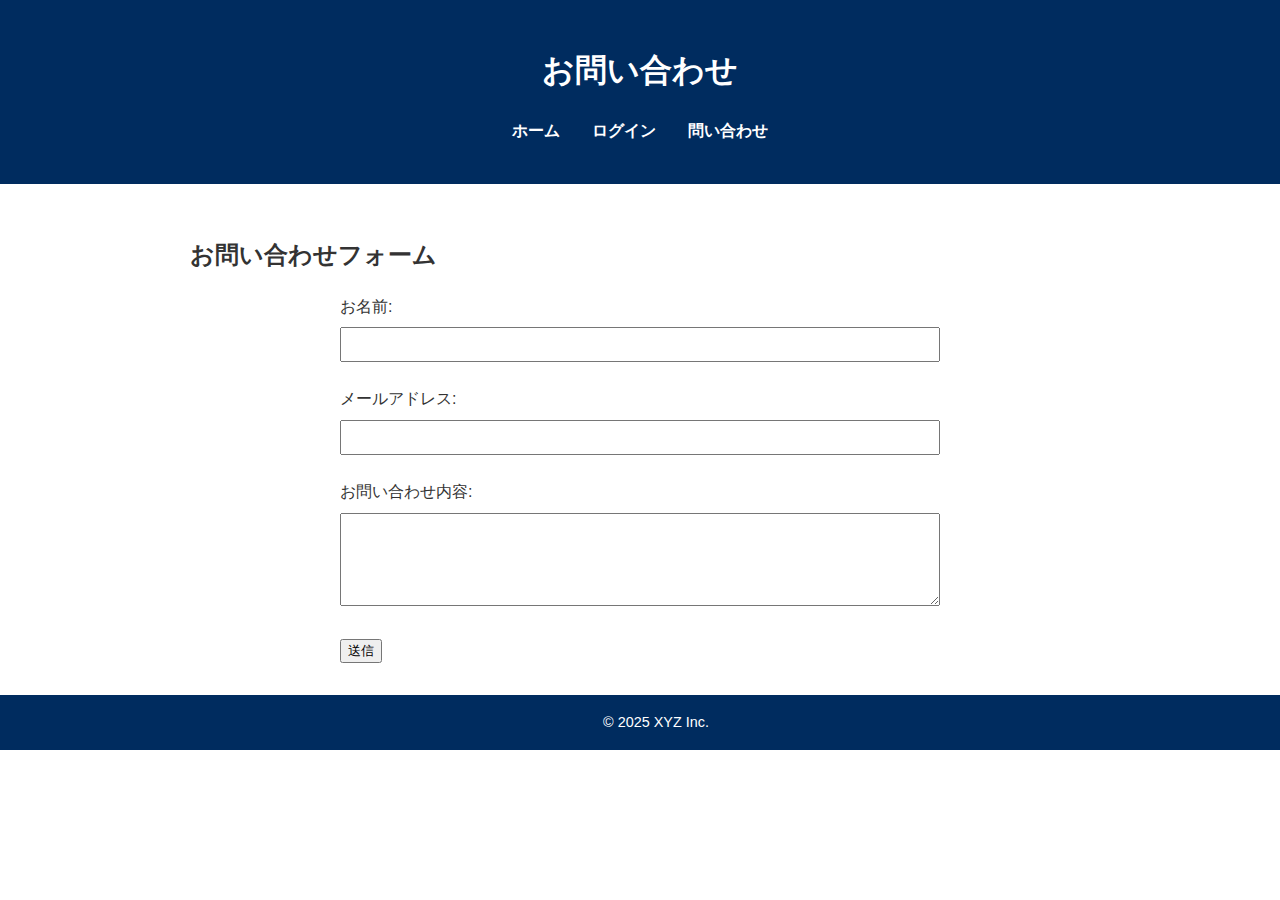
<file: public/contact.html>
<!DOCTYPE html>
<html lang="ja">
<head>
    <meta charset="UTF-8">
    <title>問い合わせ - githunハンズオン</title>
    <link rel="stylesheet" href="styles.css">
</head>
<body>
    <header>
        <h1>お問い合わせ</h1>
        <nav>
            <ul>
                <li><a href="index.html">ホーム</a></li>
                <li><a href="#">ログイン</a></li>
                <li><a href="#">問い合わせ</a></li>
            </ul>
        </nav>
    </header>
    <main>
        <h2>お問い合わせフォーム</h2>
        <form id="contact-form">
            <div class="form-group">
                <label for="name">お名前:</label>
                <input type="text" id="name" name="name">
            </div>
            <div class="form-group">
                <label for="email">メールアドレス:</label>
                <input type="email" id="email" name="email">
            </div>
            <div class="form-group">
                <label for="message">お問い合わせ内容:</label>
                <textarea id="message" name="message" rows="5"></textarea>
            </div>
            <button type="submit">送信</button>
        </form>
    </main>
    <footer>&copy; 2025 XYZ Inc.</footer>
</body>
</html>
</file>
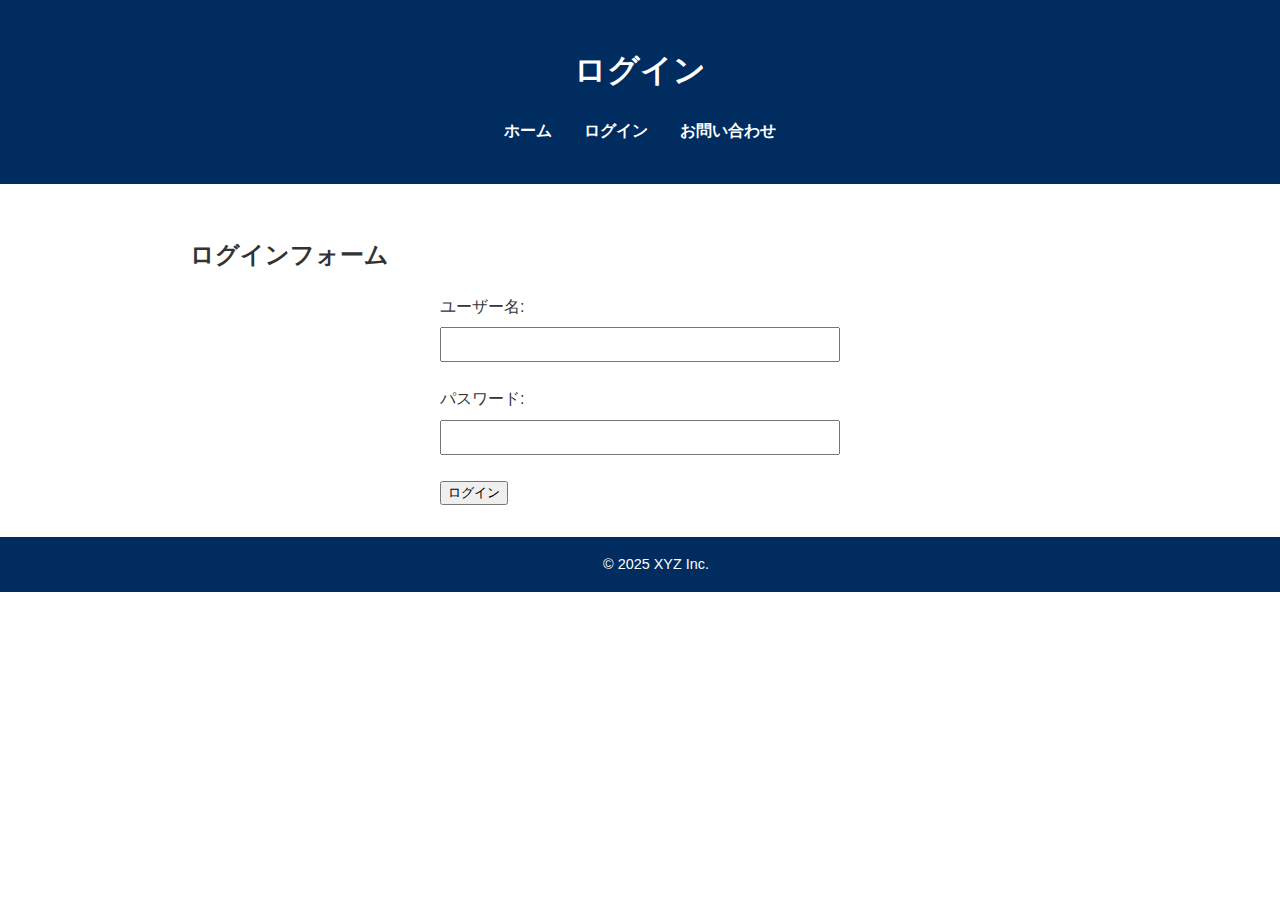
<file: public/login.html>
<!DOCTYPE html>
<html lang="ja">
<head>
    <meta charset="UTF-8">
    <title>ログイン - githunハンズオン</title>
    <link rel="stylesheet" href="styles.css">
</head>
<body>
    <header>
        <h1>ログイン</h1>
        <nav>
            <ul>
                <li><a href="index.html">ホーム</a></li>
                <li><a href="#">ログイン</a></li>
                <li><a href="#">お問い合わせ</a></li>
            </ul>
        </nav>
    </header>
    <main>
        <h2>ログインフォーム</h2>
        <form id="login-form">
            <div class="form-group">
                <label for="username">ユーザー名:</label>
                <input type="text" id="username" name="username">
            </div>
            <div class="form-group">
                <label for="password">パスワード:</label>
                <input type="password" id="password" name="password">
            </div>
            <button type="submit">ログイン</button>
        </form>
    </main>
    <footer>&copy; 2025 XYZ Inc.</footer>
</body>
</html>
</file>
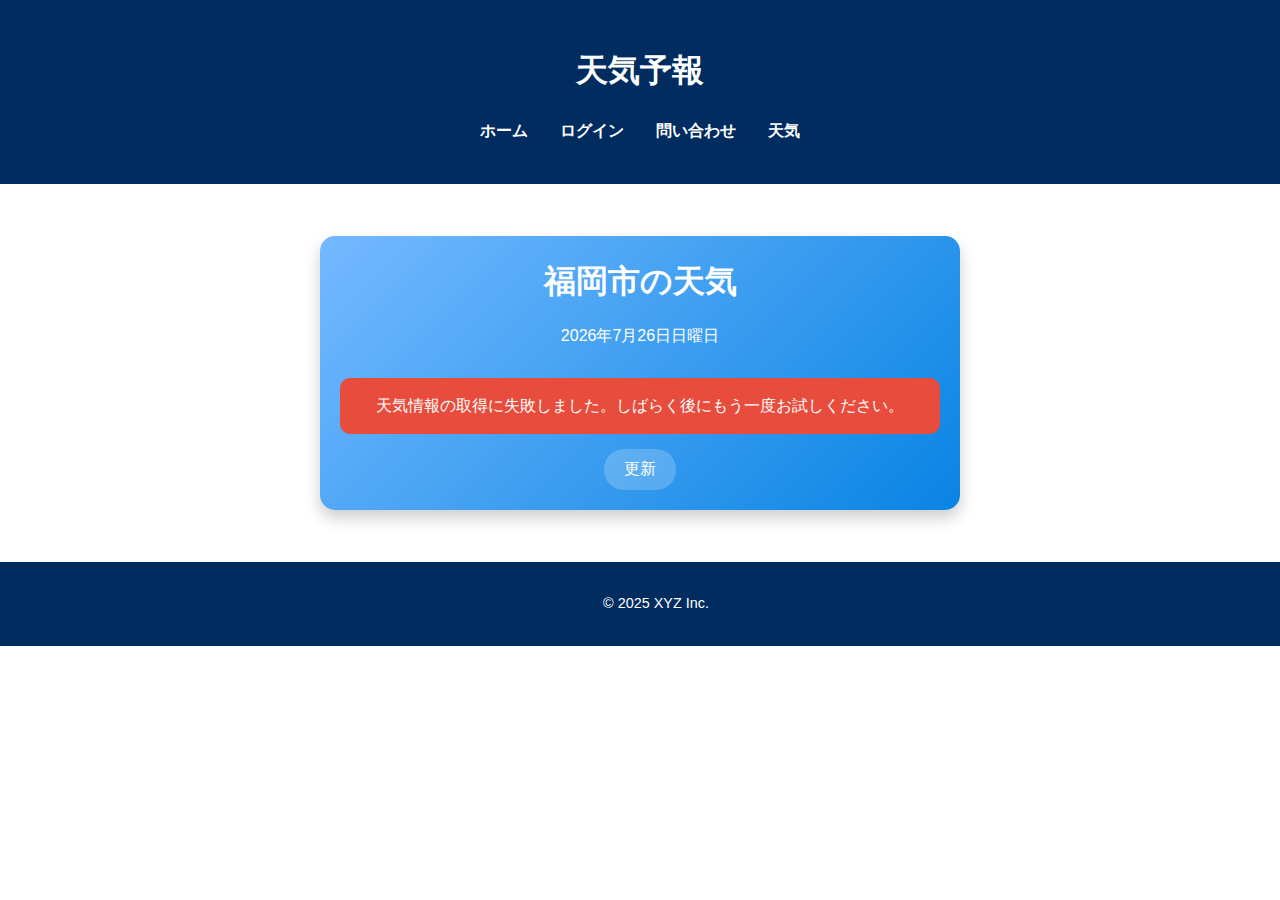
<file: public/weather.html>
<!DOCTYPE html>
<html lang="ja">
<head>
    <meta charset="UTF-8">
    <meta name="viewport" content="width=device-width, initial-scale=1.0">
    <title>天気予報 - githubハンズオン</title>
    <link rel="stylesheet" href="styles.css">
    <style>
        .weather-container {
            max-width: 600px;
            margin: 20px auto;
            padding: 20px;
            background: linear-gradient(135deg, #74b9ff, #0984e3);
            border-radius: 15px;
            color: white;
            box-shadow: 0 8px 16px rgba(0,0,0,0.2);
        }
        
        .weather-header {
            text-align: center;
            margin-bottom: 30px;
        }
        
        .weather-header h2 {
            margin: 0;
            font-size: 2em;
        }
        
        .weather-info {
            display: grid;
            grid-template-columns: 1fr 1fr;
            gap: 20px;
            margin-bottom: 20px;
        }
        
        .weather-main {
            text-align: center;
        }
        
        .temperature {
            font-size: 3em;
            font-weight: bold;
            margin: 10px 0;
        }
        
        .weather-description {
            font-size: 1.2em;
            text-transform: capitalize;
        }
        
        .weather-details {
            background: rgba(255,255,255,0.1);
            padding: 15px;
            border-radius: 10px;
        }
        
        .weather-details h3 {
            margin-top: 0;
            margin-bottom: 15px;
        }
        
        .detail-item {
            display: flex;
            justify-content: space-between;
            margin-bottom: 8px;
        }
        
        .loading {
            text-align: center;
            font-size: 1.2em;
        }
        
        .error {
            background: #e74c3c;
            color: white;
            padding: 15px;
            border-radius: 10px;
            text-align: center;
        }
        
        .refresh-btn {
            background: rgba(255,255,255,0.2);
            color: white;
            border: none;
            padding: 10px 20px;
            border-radius: 20px;
            cursor: pointer;
            font-size: 1em;
            margin-top: 15px;
        }
        
        .refresh-btn:hover {
            background: rgba(255,255,255,0.3);
        }
        
        @media (max-width: 600px) {
            .weather-info {
                grid-template-columns: 1fr;
            }
        }
    </style>
</head>
<body>
    <header>
        <h1>天気予報</h1>
        <nav>
            <ul>
                <li><a href="index.html">ホーム</a></li>
                <li><a href="login.html">ログイン</a></li>
                <li><a href="contact.html">問い合わせ</a></li>
                <li><a href="#">天気</a></li>
            </ul>
        </nav>
    </header>
    <main>
        <div class="weather-container">
            <div class="weather-header">
                <h2>福岡市の天気</h2>
                <p id="current-date"></p>
            </div>
            
            <div id="weather-content">
                <div class="loading">天気情報を読み込み中...</div>
            </div>
            
            <div style="text-align: center;">
                <button class="refresh-btn" onclick="fetchWeather()">更新</button>
            </div>
        </div>
    </main>
    <footer>
        <p>&copy; 2025 XYZ Inc.</p>
    </footer>

    <script>
        // 現在の日付を表示
        function updateDate() {
            const now = new Date();
            const options = { 
                year: 'numeric', 
                month: 'long', 
                day: 'numeric', 
                weekday: 'long' 
            };
            document.getElementById('current-date').textContent = 
                now.toLocaleDateString('ja-JP', options);
        }

        // 天気情報を取得
        async function fetchWeather() {
            const weatherContent = document.getElementById('weather-content');
            weatherContent.innerHTML = '<div class="loading">天気情報を読み込み中...</div>';

            try {
                // OpenWeatherMap API (無料版) - 福岡市の座標
                const lat = 33.5904;
                const lon = 130.4017;
                const apiKey = '7b4b3e1303c6fce24272d683bbefca12';
                
                // APIキーが設定されていない場合はダミーデータを表示
                if (apiKey === 'YOUR_API_KEY') {
                    showDummyWeather();
                    return;
                }

                const response = await fetch(
                    `https://api.openweathermap.org/data/2.5/weather?lat=${lat}&lon=${lon}&appid=${apiKey}&units=metric&lang=ja`
                );

                if (!response.ok) {
                    throw new Error('天気情報の取得に失敗しました');
                }

                const data = await response.json();
                displayWeather(data);

            } catch (error) {
                console.error('Error:', error);
                weatherContent.innerHTML = 
                    '<div class="error">天気情報の取得に失敗しました。しばらく後にもう一度お試しください。</div>';
            }
        }

        // ダミーの天気データを表示 (デモ用)
        function showDummyWeather() {
            const dummyData = {
                name: '福岡市',
                main: {
                    temp: 18,
                    feels_like: 16,
                    humidity: 65,
                    pressure: 1013
                },
                weather: [{
                    main: 'Clouds',
                    description: '曇り'
                }],
                wind: {
                    speed: 3.2
                },
                visibility: 10000
            };
            displayWeather(dummyData);
        }

        // 天気情報を画面に表示
        function displayWeather(data) {
            const weatherContent = document.getElementById('weather-content');
            
            const html = `
                <div class="weather-info">
                    <div class="weather-main">
                        <div class="temperature">${Math.round(data.main.temp)}°C</div>
                        <div class="weather-description">${data.weather[0].description}</div>
                        <div>体感温度: ${Math.round(data.main.feels_like)}°C</div>
                    </div>
                    <div class="weather-details">
                        <h3>詳細情報</h3>
                        <div class="detail-item">
                            <span>湿度:</span>
                            <span>${data.main.humidity}%</span>
                        </div>
                        <div class="detail-item">
                            <span>気圧:</span>
                            <span>${data.main.pressure} hPa</span>
                        </div>
                        <div class="detail-item">
                            <span>風速:</span>
                            <span>${data.wind.speed} m/s</span>
                        </div>
                        <div class="detail-item">
                            <span>視界:</span>
                            <span>${(data.visibility / 1000).toFixed(1)} km</span>
                        </div>
                    </div>
                </div>
            `;
            
            weatherContent.innerHTML = html;
        }

        // ページ読み込み時に実行
        document.addEventListener('DOMContentLoaded', function() {
            updateDate();
            fetchWeather();
        });
    </script>
</body>
</html>
</file>
<file: public/styles.css>
body {
    font-family: 'Hiragino Kaku Gothic ProN', Meiryo, sans-serif;
    margin: 0;
    padding: 0;
    background-color: #fff;
    color: #333;
    line-height: 1.6;
}

header {
    background-color: #002c5f;
    color: white;
    padding: 1.5rem 2rem;
    text-align: center;
}

nav ul {
    display: flex;
    justify-content: center;
    list-style: none;
    padding: 0;
    margin-top: 1rem;
}

nav ul li {
    margin: 0 1rem;
}

nav ul li a {
    color: white;
    text-decoration: none;
    font-weight: bold;
}

nav ul li a:hover {
    text-decoration: underline;
}

main {
    padding: 2rem;
    max-width: 900px;
    margin: 0 auto;
}

footer {
    background-color: #002c5f;
    color: white;
    text-align: center;
    padding: 1rem;
    position: relative;
    bottom: 0;
    width: 100%;
    font-size: 0.9rem;
}

/* フォーム全体の中央寄せと整形 */
#contact-form,
#login-form {
    margin: 0 auto;
}

#contact-form {
    max-width: 600px;
}

#login-form {
    max-width: 400px;
}

.form-group {
    margin-bottom: 1.5rem;
}

.form-group label {
    display: block;
    margin-bottom: 0.5rem;
}

.form-group input,
.form-group textarea {
    width: 100%;
    padding: 0.5rem;
    box-sizing: border-box;
}
</file>
